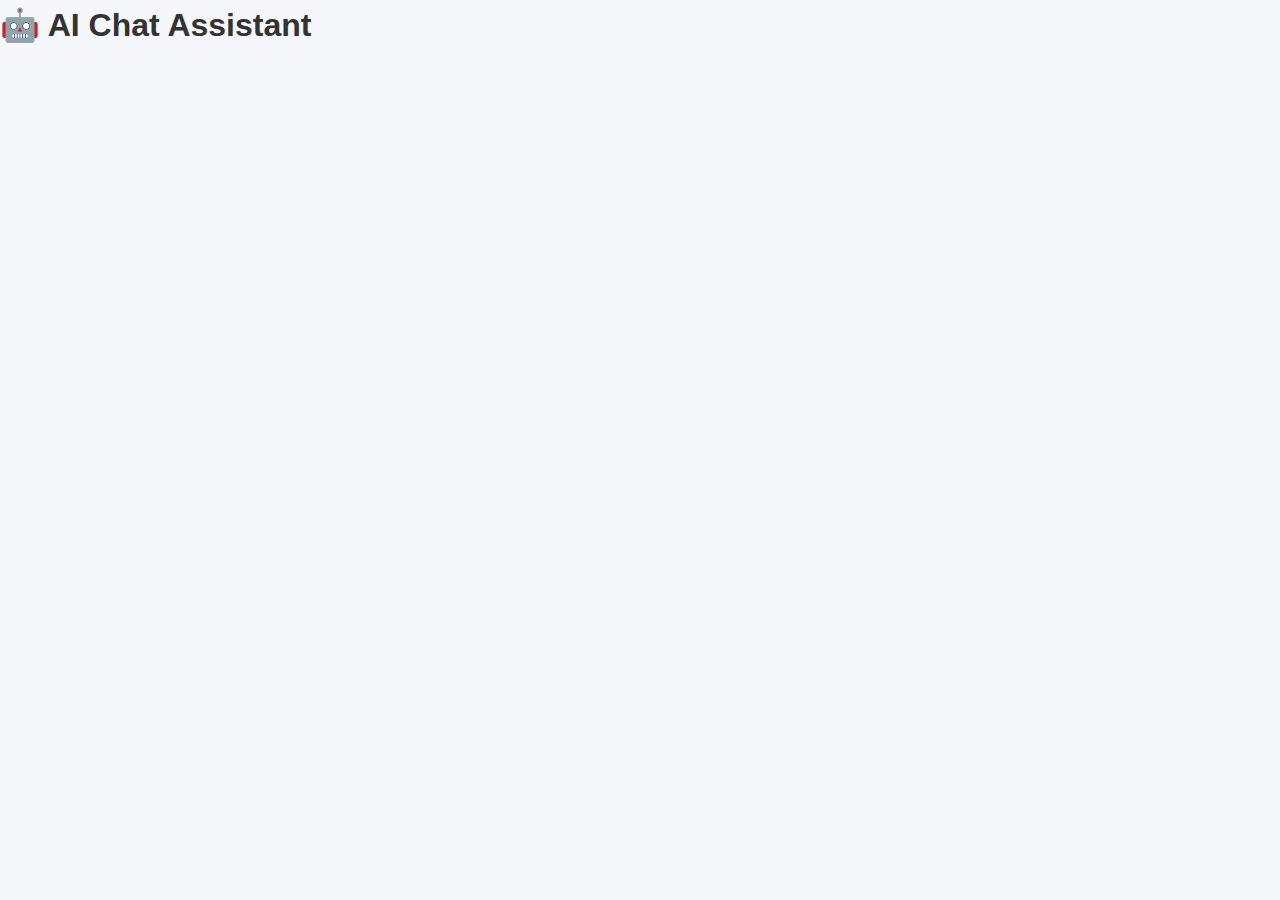
<file: chat/index.html>
<!DOCTYPE html>
<html lang="en">
<head>
  <meta charset="UTF-8" />
  <title>AI Chat - ST Flare</title>
  <link rel="stylesheet" href="../styles.css" />
</head>
<body>
  <h1>🤖 AI Chat Assistant</h1>
  <!-- Chat UI from your main page here -->
  <script src="../script.js"></script>
</body>
</html>
</file>
<file: styles.css>
/* Base Styles */
* {
    margin: 0;
    padding: 0;
    box-sizing: border-box;
    font-family: 'Segoe UI', Tahoma, Geneva, Verdana, sans-serif;
}

body {
    background-color: #f5f7fb;
    color: #333;
    line-height: 1.6;
}

.container {
    max-width: 1200px;
    margin: 0 auto;
    padding: 20px;
}

/* Header Styles */
header {
    background-color: #fff;
    box-shadow: 0 2px 10px rgba(0, 0, 0, 0.1);
    position: sticky;
    top: 0;
    z-index: 100;
}

header .container {
    display: flex;
    justify-content: space-between;
    align-items: center;
    padding: 15px 20px;
}

.logo h1 {
    color: #4a6cf7;
    font-size: 24px;
    font-weight: 700;
}

nav ul {
    display: flex;
    list-style: none;
}

nav ul li {
    margin-left: 20px;
}

nav ul li a {
    text-decoration: none;
    color: #555;
    font-weight: 500;
    padding: 8px 12px;
    border-radius: 5px;
    transition: all 0.3s ease;
}

nav ul li a:hover {
    color: #4a6cf7;
    background-color: #f0f4ff;
}

nav ul li a.active {
    color: #4a6cf7;
    background-color: #f0f4ff;
}

/* Main Content Styles */
main {
    min-height: calc(100vh - 140px);
    padding: 20px 0;
}

.tool-section {
    display: none;
    padding: 20px 0;
}

.tool-section.active {
    display: block;
}

section h2 {
    color: #333;
    margin-bottom: 20px;
    font-size: 28px;
    text-align: center;
}

/* Chat Styles */
select {
    width: 20%;
    padding: 8px;
    font-size: 12px;
    border: 2px solid #90caf9;
    background-color: #f1f8ff;
    color: #333;
    transition: border-color 0.3s ease;
  }

  .result {
    font-size: 13px;
    color: #555;
    background: #e3f2fd;
    padding: 8px;
    min-height: 40px;
  }
.chat-container {
    background-color: #fff;
    border-radius: 10px;
    box-shadow: 0 4px 15px rgba(0, 0, 0, 0.1);
    overflow: hidden;
    max-width: 800px;
    margin: 0 auto;
}

.chat-messages {
    height: 400px;
    overflow-y: auto;
    padding: 20px;
}

.message {
    margin-bottom: 15px;
    display: flex;
    flex-direction: column;
}

.message.user {
    align-items: flex-end;
}

.message.bot {
    align-items: flex-start;
}

.message-content {
    max-width: 70%;
    padding: 12px 15px;
    border-radius: 18px;
    box-shadow: 0 1px 5px rgba(0, 0, 0, 0.1);
}

.message.user .message-content {
    background-color: #4a6cf7;
    color: #fff;
    border-bottom-right-radius: 5px;
}

.message.bot .message-content {
    background-color: #f0f4ff;
    color: #333;
    border-bottom-left-radius: 5px;
}

.chat-input {
    display: flex;
    padding: 15px;
    background-color: #f9f9f9;
    border-top: 1px solid #eee;
}

.chat-input textarea {
    flex: 1;
    border: 1px solid #ddd;
    border-radius: 20px;
    padding: 12px 15px;
    resize: none;
    height: 50px;
    font-size: 14px;
    outline: none;
    transition: border 0.3s ease;
}

.chat-input textarea:focus {
    border-color: #4a6cf7;
}

.chat-input button {
    background-color: #4a6cf7;
    color: #fff;
    border: none;
    border-radius: 50%;
    width: 50px;
    height: 50px;
    margin-left: 10px;
    cursor: pointer;
    transition: background-color 0.3s ease;
}

.chat-input button:hover {
    background-color: #3a5ce5;
}

/* Image Generator Styles */
.image-generator-container {
    background-color: #fff;
    border-radius: 10px;
    box-shadow: 0 4px 15px rgba(0, 0, 0, 0.1);
    overflow: hidden;
    max-width: 1000px;
    margin: 0 auto;
    display: flex;
    flex-direction: column;
    padding: 20px;
}

.prompt-input {
    margin-bottom: 20px;
}

.prompt-input textarea {
    width: 100%;
    border: 1px solid #ddd;
    border-radius: 8px;
    padding: 15px;
    resize: none;
    height: 100px;
    font-size: 14px;
    outline: none;
    transition: border 0.3s ease;
    margin-bottom: 15px;
}

.prompt-input textarea:focus {
    border-color: #4a6cf7;
}

.image-options {
    display: flex;
    gap: 10px;
    margin-bottom: 15px;
}

.image-options select {
    padding: 8px 12px;
    border: 1px solid #ddd;
    border-radius: 5px;
    background-color: #fff;
    outline: none;
    cursor: pointer;
}

.prompt-input button {
    background-color: #4a6cf7;
    color: #fff;
    border: none;
    border-radius: 5px;
    padding: 12px 20px;
    font-size: 16px;
    cursor: pointer;
    transition: background-color 0.3s ease;
    width: 100%;
}

.prompt-input button:hover {
    background-color: #3a5ce5;
}

.image-results {
    display: flex;
    flex-wrap: wrap;
    gap: 15px;
    justify-content: center;
}

.image-output {
    width: 100%;
    min-height: 300px;
    border: 2px dashed #ddd;
    border-radius: 8px;
    display: flex;
    justify-content: center;
    align-items: center;
    background-color: #f9f9f9;
}

.placeholder-text {
    color: #999;
    text-align: center;
}

.generated-image {
    max-width: 100%;
    border-radius: 8px;
    box-shadow: 0 4px 10px rgba(0, 0, 0, 0.1);
}

/* Tools Grid Styles */
.tools-grid {
    display: grid;
    grid-template-columns: repeat(auto-fill, minmax(250px, 1fr));
    gap: 20px;
    margin-top: 30px;
}

.tool-card {
    background-color: #fff;
    border-radius: 10px;
    box-shadow: 0 4px 15px rgba(0, 0, 0, 0.1);
    padding: 20px;
    text-align: center;
    transition: transform 0.3s ease, box-shadow 0.3s ease;
    cursor: pointer;
}

.tool-card:hover {
    transform: translateY(-5px);
    box-shadow: 0 8px 20px rgba(0, 0, 0, 0.15);
}

.tool-icon {
    font-size: 30px;
    color: #4a6cf7;
    margin-bottom: 15px;
}

.tool-card h3 {
    color: #333;
    margin-bottom: 10px;
    font-size: 18px;
}

.tool-card p {
    color: #666;
    font-size: 14px;
}

/* Modal Styles */
.modal {
    display: none;
    position: fixed;
    z-index: 1000;
    left: 0;
    top: 0;
    width: 100%;
    height: 100%;
    overflow: auto;
    background-color: rgba(0, 0, 0, 0.5);
}

.modal-content {
    background-color: #fff;
    margin: 5% auto;
    padding: 30px;
    border-radius: 10px;
    box-shadow: 0 5px 20px rgba(0, 0, 0, 0.2);
    width: 80%;
    max-width: 800px;
    position: relative;
    animation: modalFadeIn 0.3s;
}

@keyframes modalFadeIn {
    from {opacity: 0; transform: translateY(-20px);}
    to {opacity: 1; transform: translateY(0);}
}

.close-modal {
    position: absolute;
    top: 15px;
    right: 20px;
    color: #aaa;
    font-size: 28px;
    font-weight: bold;
    cursor: pointer;
    transition: color 0.3s ease;
}

.close-modal:hover {
    color: #333;
}

#modal-title {
    margin-bottom: 20px;
    color: #333;
    font-size: 24px;
}

#modal-body {
    max-height: 70vh;
    overflow-y: auto;
}

/* Footer Styles */
footer {
    background-color: #fff;
    box-shadow: 0 -2px 10px rgba(0, 0, 0, 0.1);
    padding: 20px 0;
    text-align: center;
}

footer p {
    color: #666;
    font-size: 14px;
}

/* Responsive Styles */
@media (max-width: 768px) {
    header .container {
        flex-direction: column;
    }

    nav ul {
        margin-top: 15px;
        flex-wrap: wrap;
        justify-content: center;
    }

    nav ul li {
        margin: 5px;
    }

    .tools-grid {
        grid-template-columns: repeat(auto-fill, minmax(200px, 1fr));
    }

    .modal-content {
        width: 95%;
        margin: 10% auto;
    }
}

@media (max-width: 576px) {
    .message-content {
        max-width: 85%;
    }

    .tools-grid {
        grid-template-columns: 1fr;
    }
}

/* Add these new styles to the end of your existing CSS file */

/* API Status Styles */
.api-status {
    background-color: #fff;
    padding: 10px 20px;
    border-bottom: 1px solid #eee;
}

.api-warning {
    display: flex;
    align-items: center;
    padding: 10px;
    background-color: #fff3cd;
    border-radius: 5px;
    color: #856404;
}

.api-warning i {
    font-size: 20px;
    margin-right: 10px;
}

.api-warning p {
    flex: 1;
}

#setup-api-btn {
    background-color: #4a6cf7;
    color: #fff;
    border: none;
    border-radius: 5px;
    padding: 8px 15px;
    cursor: pointer;
    font-size: 14px;
    margin-left: 15px;
}

#setup-api-btn:hover {
    background-color: #3a5ce5;
}

/* API Setup Modal Styles */
.api-setup-modal {
    line-height: 1.6;
}

.api-setup-modal p {
    margin-bottom: 15px;
}

.api-setup-modal ol, .api-setup-modal ul {
    margin-left: 20px;
    margin-bottom: 15px;
}

.api-setup-modal li {
    margin-bottom: 5px;
}

.api-keys-list {
    background-color: #f9f9f9;
    padding: 15px;
    border-radius: 8px;
    margin: 15px 0;
}

.api-keys-list h3 {
    margin-bottom: 10px;
    color: #333;
}

/* Loading Spinner */
.loading-spinner {
    display: inline-block;
    position: relative;
    width: 80px;
    height: 80px;
    margin: 20px auto;
}

.loading-spinner div {
    position: absolute;
    top: 33px;
    width: 13px;
    height: 13px;
    border-radius: 50%;
    background: #4a6cf7;
    animation-timing-function: cubic-bezier(0, 1, 1, 0);
}

.loading-spinner div:nth-child(1) {
    left: 8px;
    animation: loading-spinner1 0.6s infinite;
}

.loading-spinner div:nth-child(2) {
    left: 8px;
    animation: loading-spinner2 0.6s infinite;
}

.loading-spinner div:nth-child(3) {
    left: 32px;
    animation: loading-spinner2 0.6s infinite;
}

.loading-spinner div:nth-child(4) {
    left: 56px;
    animation: loading-spinner3 0.6s infinite;
}

@keyframes loading-spinner1 {
    0% { transform: scale(0); }
    100% { transform: scale(1); }
}

@keyframes loading-spinner3 {
    0% { transform: scale(1); }
    100% { transform: scale(0); }
}

@keyframes loading-spinner2 {
    0% { transform: translate(0, 0); }
    100% { transform: translate(24px, 0); }
}

/* Typing Indicator */
.typing-indicator {
    display: flex;
    padding: 6px 12px;
}

.typing-indicator span {
    height: 8px;
    width: 8px;
    background-color: #4a6cf7;
    border-radius: 50%;
    display: inline-block;
    margin: 0 2px;
    opacity: 0.4;
    animation: typing 1s infinite;
}

.typing-indicator span:nth-child(1) {
    animation-delay: 0s;
}

.typing-indicator span:nth-child(2) {
    animation-delay: 0.2s;
}

.typing-indicator span:nth-child(3) {
    animation-delay: 0.4s;
}

@keyframes typing {
    0% { opacity: 0.4; transform: scale(1); }
    50% { opacity: 1; transform: scale(1.2); }
    100% { opacity: 0.4; transform: scale(1); }
}

/* Error Messages */
.error-message {
    background-color: #fff0f0;
    border-left: 4px solid #ff3b30;
    padding: 15px;
    border-radius: 5px;
    margin: 15px 0;
    color: #d63031;
}

.error-message i {
    margin-right: 8px;
}

.error-help {
    font-size: 14px;
    margin-top: 8px;
    color: #666;
}

/* Image Controls */
.image-controls {
    display: flex;
    justify-content: center;
    gap: 10px;
    margin-top: 70px;
}

.image-controls button {
    background-color: #4a6cf7;
    color: #fff;
    border: none;
    border-radius: 5px;
    padding: 8px 15px;
    cursor: pointer;
    transition: background-color 0.3s ease;
    font-size: 14px;
}

.image-controls button:hover {
    background-color: #3a5ce5;
}

/* Speech to Text Styles */
.speech-controls {
    display: flex;
    flex-direction: column;
    align-items: center;
    margin-bottom: 20px;
}

.record-btn {
    background-color: #4a6cf7;
    color: #fff;
    border: none;
    border-radius: 5px;
    padding: 10px 20px;
    cursor: pointer;
    transition: background-color 0.3s ease;
    font-size: 16px;
    margin-bottom: 10px;
}

.record-btn:hover {
    background-color: #3a5ce5;
}

.recording-status {
    font-size: 14px;
    color: #666;
}

.recording-status.active {
    color: #e74c3c;
    font-weight: bold;
}

.recording-status.processing {
    color: #f39c12;
    font-weight: bold;
}

/* Sentiment Analysis Styles */
.sentiment-result {
    background-color: #f8f9fa;
    padding: 15px;
    border-radius: 8px;
    margin-top: 10px;
}

.sentiment-bars {
    margin-top: 15px;
}

.sentiment-bar {
    display: flex;
    align-items: center;
    margin-bottom: 10px;
}

.sentiment-bar .label {
    width: 80px;
    font-size: 14px;
}

.bar-container {
    flex: 1;
    height: 20px;
    background-color: #eee;
    border-radius: 10px;
    overflow: hidden;
    position: relative;
}

.bar {
    height: 100%;
    border-radius: 10px;
}

.bar.positive {
    background-color: #2ecc71;
}

.bar.neutral {
    background-color: #3498db;
}

.bar.negative {
    background-color: #e74c3c;
}

.percent {
    position: absolute;
    right: 10px;
    top: 50%;
    transform: translateY(-50%);
    font-size: 12px;
    color: #fff;
    font-weight: bold;
    text-shadow: 0 0 2px rgba(0, 0, 0, 0.5);
}

/* Code Block Styles */
.code-block {
    background-color: #282c34;
    color: #abb2bf;
    padding: 15px;
    border-radius: 8px;
    overflow-x: auto;
    font-family: 'Consolas', 'Monaco', 'Courier New', monospace;
    font-size: 14px;
    line-height: 1.5;
    margin: 15px 0;
}

.copy-code-btn {
    background-color: #4a6cf7;
    color: #fff;
    border: none;
    border-radius: 5px;
    padding: 8px 15px;
    cursor: pointer;
    transition: background-color 0.3s ease;
    font-size: 14px;
    margin-top: 10px;
}

.copy-code-btn:hover {
    background-color: #3a5ce5;
}

/* Audio Player Styles */
.audio-player {
    width: 100%;
    margin: 15px 0;
}

.download-audio-btn {
    background-color: #4a6cf7;
    color: #fff;
    border: none;
    border-radius: 5px;
    padding: 8px 15px;
    cursor: pointer;
    transition: background-color 0.3s ease;
    font-size: 14px;
}

.download-audio-btn:hover {
    background-color: #3a5ce5;
}

/* Result Content Styles */
.result-content {
    background-color: #f8f9fa;
    padding: 15px;
    border-radius: 8px;
    margin-top: 10px;
}

.result-content h4 {
    margin-top: 0;
    margin-bottom: 10px;
    color: #333;
}

.style-container {
    display: flex;
    align-items: center;
    gap: 8px;
}

.style-checkbox {
    position: relative;
    display: inline-block;
    width: 20px;
    height: 20px;
    cursor: pointer;
}

.style-checkbox input {
    opacity: 0;
    width: 0;
    height: 0;
}

.checkmark {
    position: absolute;
    top: 0;
    left: 0;
    height: 20px;
    width: 20px;
    background-color: #eee;
    border-radius: 4px;
    border: 1px solid #ddd;
}

.style-checkbox:hover input ~ .checkmark {
    background-color: #ccc;
}

.style-checkbox input:checked ~ .checkmark {
    background-color: #4a6cf7;
}

.checkmark:after {
    content: "";
    position: absolute;
    display: none;
}

.style-checkbox input:checked ~ .checkmark:after {
    display: block;
}

.style-checkbox .checkmark:after {
    left: 6px;
    top: 2px;
    width: 5px;
    height: 10px;
    border: solid white;
    border-width: 0 3px 3px 0;
    transform: rotate(45deg);
}

.provider-options {
    margin-bottom: 15px;
    display: flex;
    align-items: center;
    gap: 10px;
}

.provider-buttons {
    display: flex;
    gap: 10px;
    flex-wrap: nowrap;
    overflow-x: auto;
    padding: 5px 0;
}

.provider-buttons::-webkit-scrollbar {
    display: none;
}

.provider-btn {
    background-color: #f0f4ff;
    color: #333;
    border: 1px solid #c3d1ff;
    border-radius: 8px;
    padding: 6px 12px;
    font-size: 12px;
    font-weight: 500;
    cursor: pointer;
    white-space: nowrap;
    transition: all 0.2s ease-in-out;
    flex-shrink: 0;
    display: inline-flex;         /* Important */
    align-items: center;          /* Center text vertically */
    justify-content: center;
    width: auto !important;       /* Override any full width */
}
.provider-btn {
    position: relative;
    background-color: #f0f4ff;
    color: #333;
    border: 1px solid #c3d1ff;
    border-radius: 8px;
    padding: 6px 12px;
    font-size: 12px;
    font-weight: 500;
    cursor: pointer;
    white-space: nowrap;
    transition: all 0.2s ease-in-out;
    flex-shrink: 0;
    display: inline-flex;
    align-items: center;
    justify-content: center;
    width: auto !important;
}

.provider-btn.active {
    background-color: #4a6cf7;
    color: white;
    border-color: #4a6cf7;
    box-shadow: 0 2px 6px rgba(74, 108, 247, 0.4);
}

/* ✔ Tick mark badge */
.provider-btn.active::after {
    content: '✔';
    position: absolute;
    top: -6px;
    right: -6px;
    background-color: #fff;
    color: #4a6cf7;
    font-size: 10px;
    font-weight: bold;
    width: 16px;
    height: 16px;
    border-radius: 50%;
    border: 2px solid #4a6cf7;
    display: flex;
    align-items: center;
    justify-content: center;
    box-shadow: 0 0 0 2px #fff;
}
</file>
